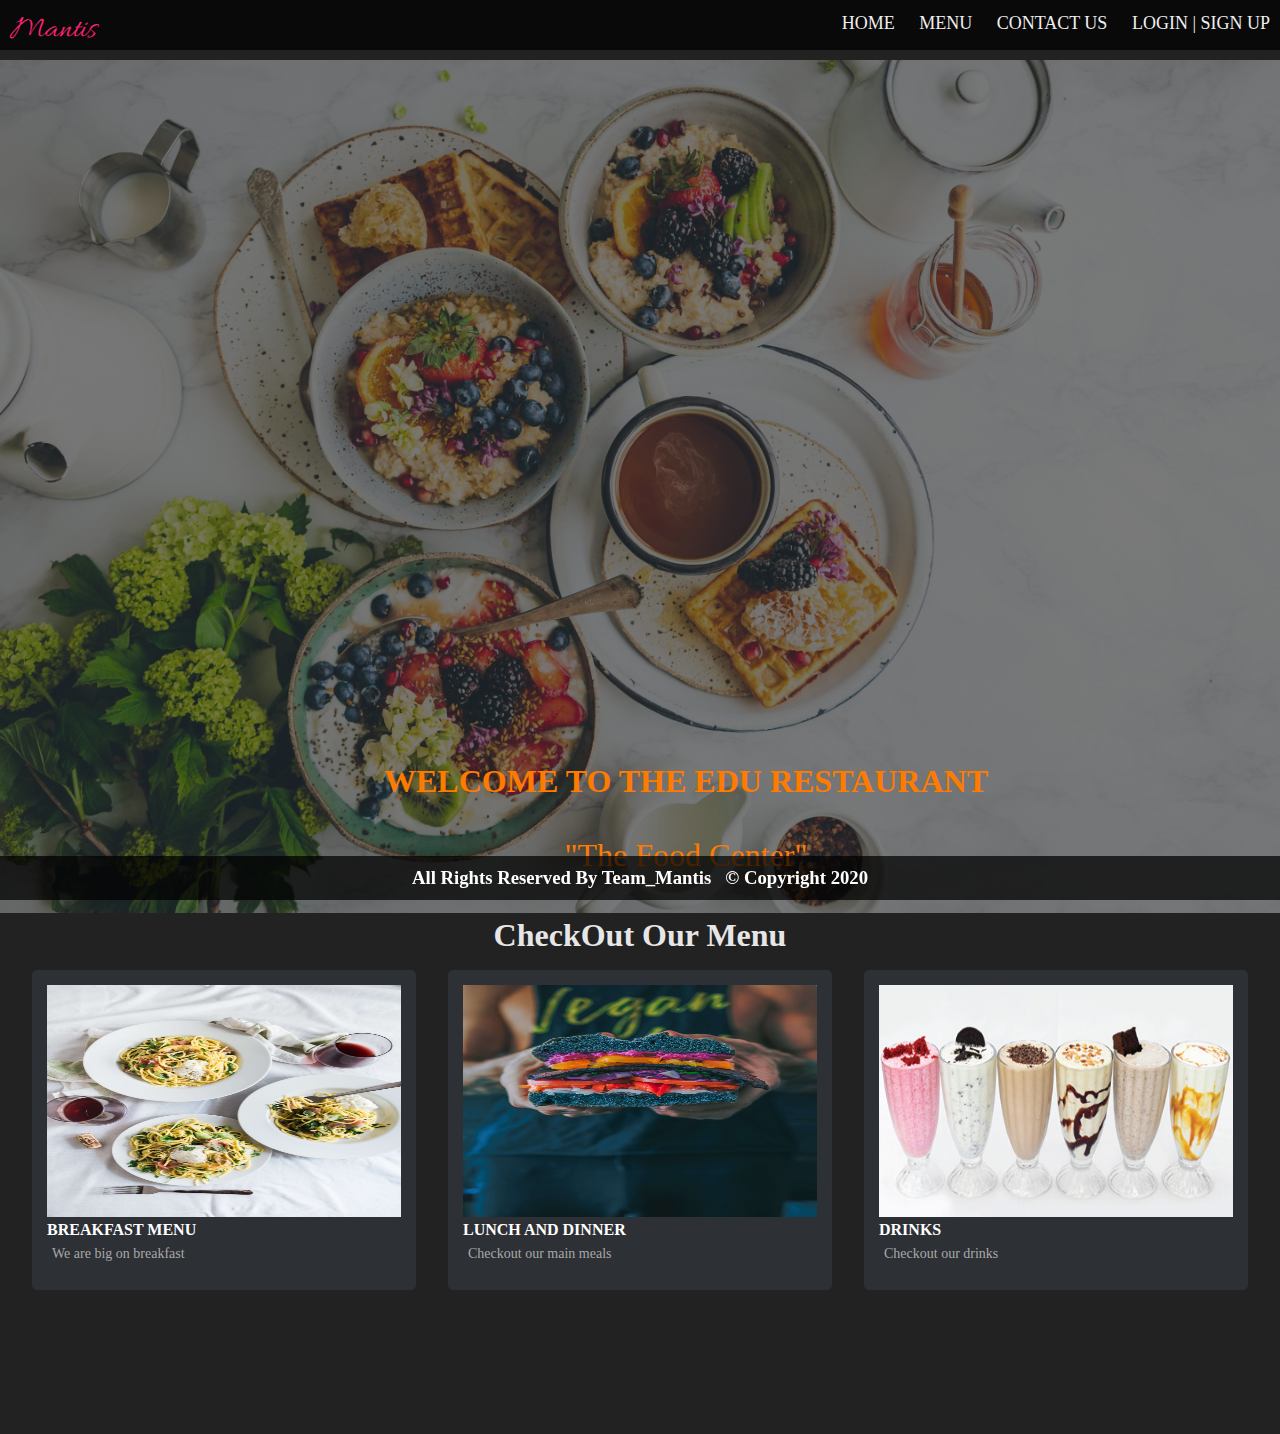
<file: index.html>
<!DOCTYPE html>
<html lang="en">
<head>
    <meta charset="UTF-8">
    <meta name="viewport" content="width=device-width, initial-scale=1.0">
    <title>Document</title>
    <link rel="stylesheet" type="text/css" href="css/contact.css">
    <link rel="stylesheet" href="css/style.css">
    <link rel="stylesheet" type="text/css" href="css/nav.css">
    <title>Homepage</title>
</head>
<body>
    <div class="nav">
        <input type="checkbox" id="nav-check">
        
        <div class="nav-header">
          <div class="nav-title">Mantis</div>
        </div>
        <div class="nav-btn">
          <label for="nav-check">
            <span></span>
            <span></span>
            <span></span>
          </label>
        </div>
        
        <div class="nav-links">
          <a href="index.html">HOME</a>
          <a href="menu.html">MENU</a>
          <a href="contact.html">CONTACT US</a>
          <a href="signUp.html">LOGIN | SIGN UP</a>
        </div>
    </div>


    <div class="slogan">
        <img src="./img/3.jpg" >

        <span>
            <h4>WELCOME TO THE EDU RESTAURANT</h4><br>
            
            <em></em>"The Food Center"</em>
        </span>
    </div>

    <h1 style="text-align: center;">CheckOut Our Menu</h1>
    <div class="container">
        <div class="card">
            <div class="box">
                <a href="#">
                    <img class="img" src="./img/2.jpg" alt='FOOD'>
                    <h4>BREAKFAST MENU</h4>
                    <p>We are big on breakfast</p>
                </a>
            </div>
        </div>

        <div class="card">
            <div class="box">
                <a href="#">
                <img src="./img/img8.jpg" alt='SNACKS'>
                <h4>LUNCH AND DINNER</h4>
                <p>Checkout our main meals</p>
            </a>
            </div>
        </div>
        
        <div class="card">
            <div class="box">
                <a href="#">
                <img src="./img/creamy milkshakes.jpg" alt='drinks'>
                <h4>DRINKS</h4>
                <p>Checkout our drinks</p>
            </a>
            </div>
        </div>
    </div>

    <div class="span"></div>

    <footer>
        <h3>All Rights Reserved By <a href="#">Team_Mantis</a> &nbsp; &copy; Copyright 2020 </h3>
    </footer>

    
</body>
</html>
</file>
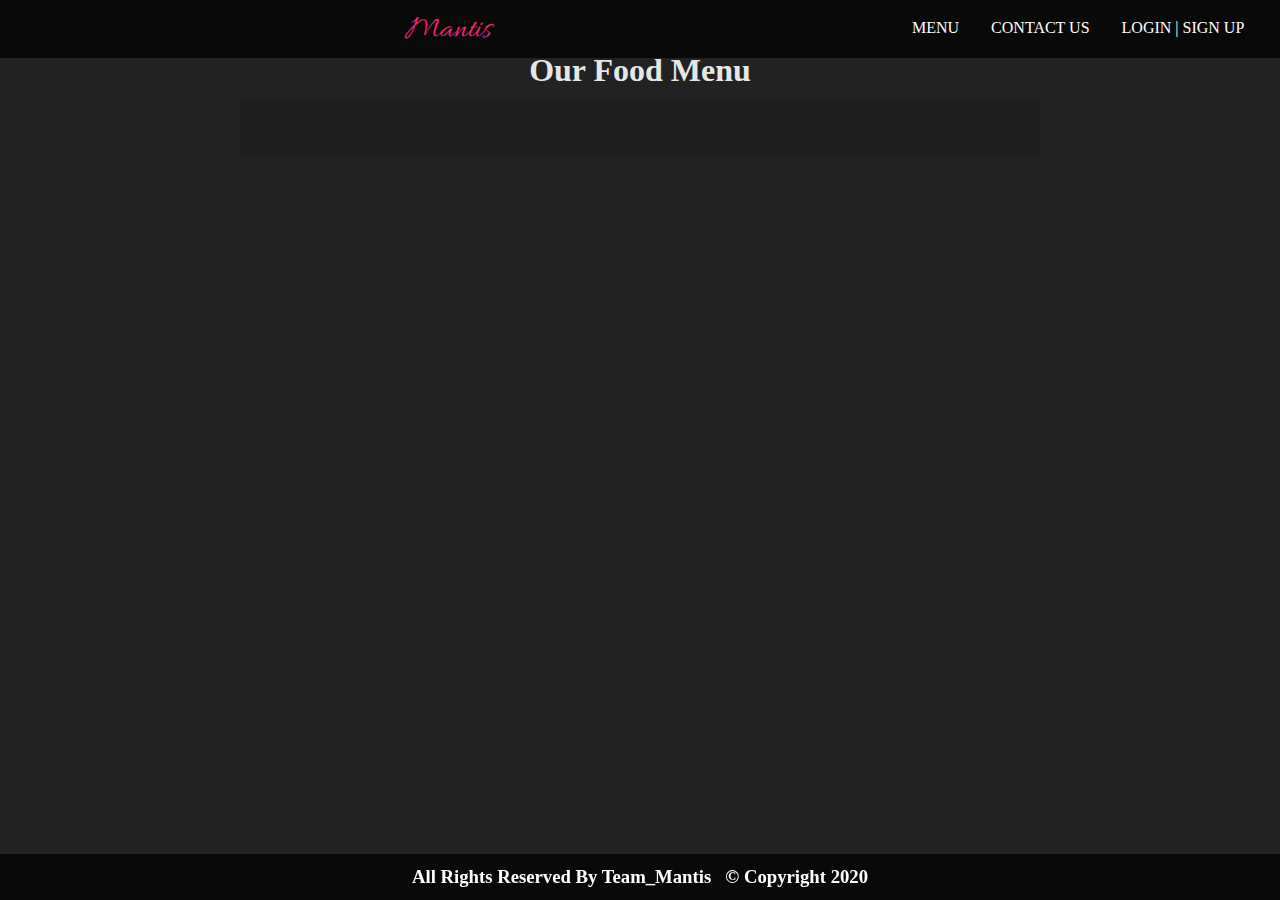
<file: foodsMenu.html>
<!DOCTYPE html>
<html lang="en">
<head>
    <meta charset="UTF-8">
    <meta name="viewport" content="width=device-width, initial-scale=1.0">
    <title>Document</title>
    <link rel="stylesheet" type="text/css" href="/css/contact.css">
    <link rel="stylesheet" href="css/style.css">
    <link rel="stylesheet" href="css/menu.css">
</head>
<body>
    <header>
        <nav>

            <ul>
                <li class="logo"><a href="#">Mantis</a></li>
                <li class="normal-view"><a href="/index.html">MENU</a></li>
                <li class="normal-view"><a href="/contact.html">CONTACT US</a></li>
                <li class="normal-view"><a href="/signUp.html">LOGIN | SIGN UP</a></li>
                <li class="dropdown mobile-view" id="hidden">
                    <a href="#" class="dropbtn">MENU</a>
                    <div class="dropdown-content">
                        <a href="#">Menu</a>
                        <a href="#">Contact us</a>
                        <a href="#">Login | Sign up</a>
                    </div>
                </li>
            </ul>

        </nav>
    </header>

    <h1 style="text-align: center;"> Our  Food Menu</h1>
    <!-- <div class="divSearch">
      <form>
        <input type="text" id="searchItem" placholder="Food Search"><button id="searchButton" type="submit">Search</button>
      </form>
    </div> -->
    <div class="container">
     
    
    </div>

    <div class="span"></div>

    <footer>
        <h3>All Rights Reserved By <a href="#">Team_Mantis</a> &nbsp; &copy; Copyright 2020 </h3>
    </footer>
    <script src="js/menu.js"></script>
<script>
  let foodMenu =[
  { dish: 'potatoes', images:'CurryPotatoes.jpg', alt:'potatoes Image'},
  {dish: 'gati', images: 'gati.jpg', alt: 'gati boil'},
  {dish: 'gatti Fried', images: 'gati3.jpg', alt: 'gati fried'}
  ];

allMenu(foodMenu);

let searchBtn = document.getElementById('searchButton');

searchBtn.addEventListener('click', menuSearch);

</script>    
</body>
</html>
</file>
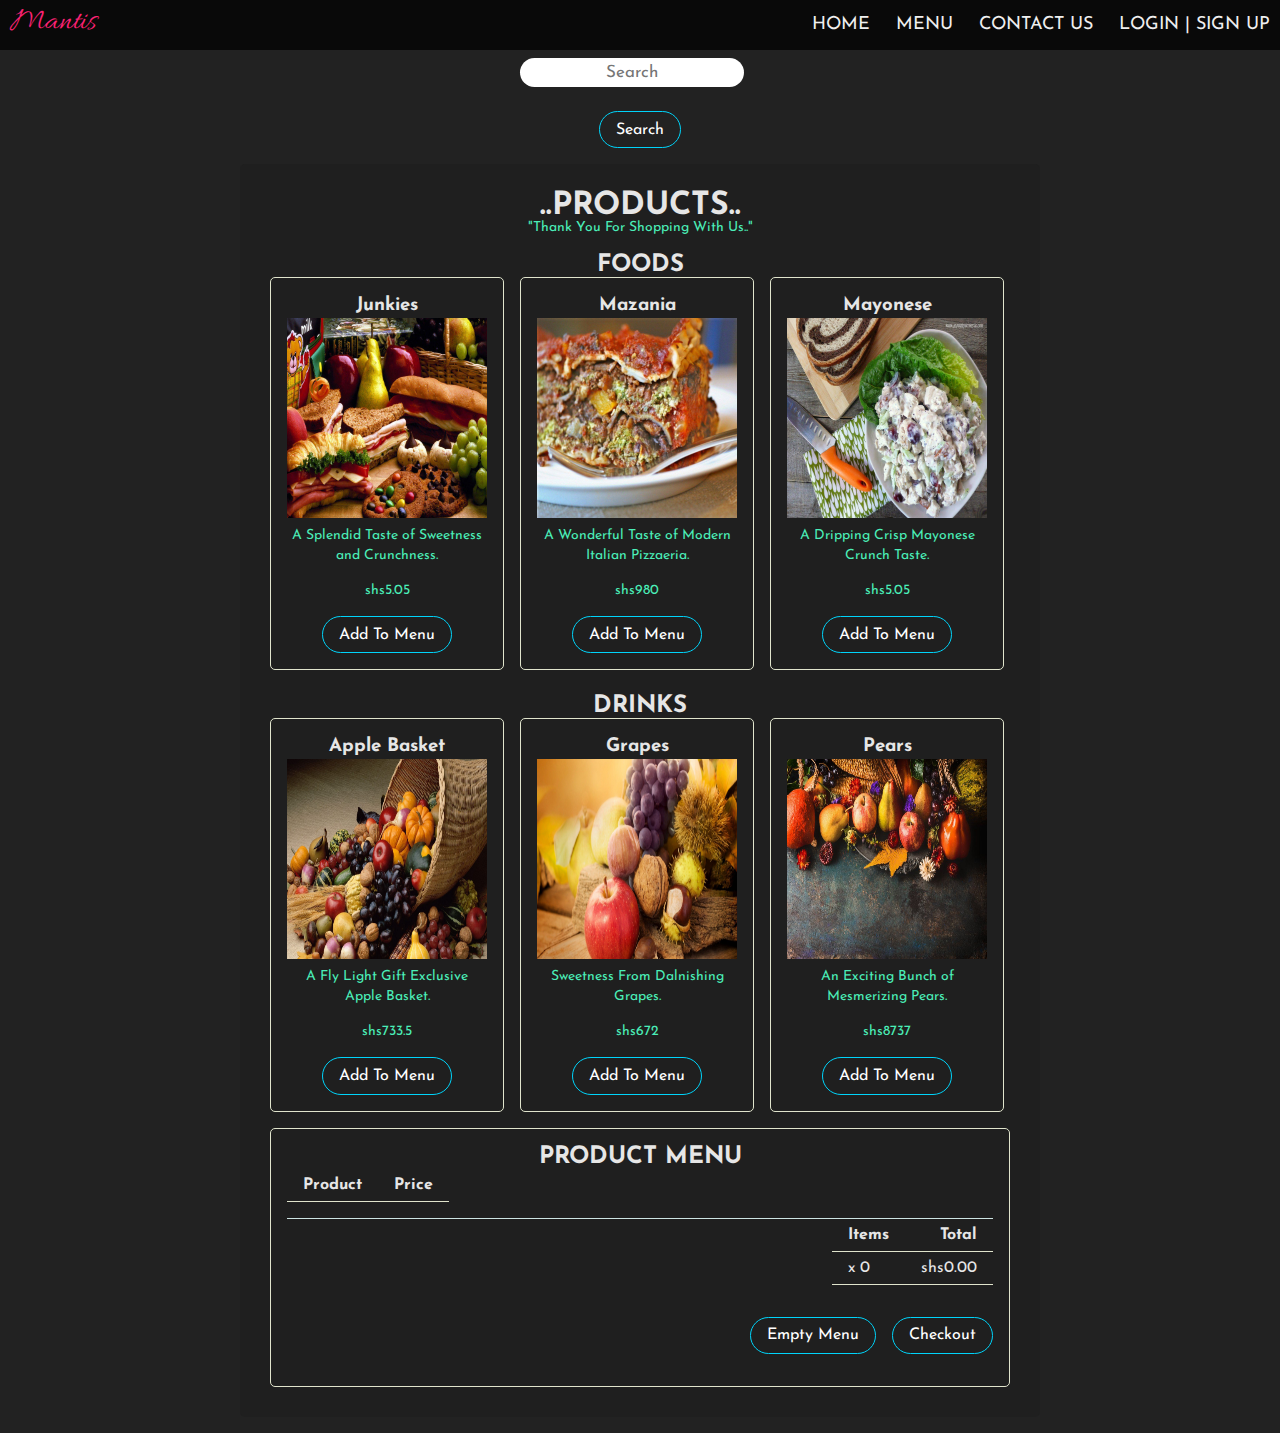
<file: menu.html>
<!doctype html>
<html lang="en">
  <head>
    <meta charset="utf-8">
    <meta name="viewport" content="width=device-width, initial-scale=1, shrink-to-fit=no">
    <link rel="stylesheet" type="text/css" href="css/menu.css">
    <link rel="stylesheet" type="text/css" href="css/contact.css">
    <link rel="stylesheet" type="text/css" href="css/nav.css">
    <link rel="stylesheet" type="text/css" href="css/alert.css">
    <title>MENU</title>
  </head>
 
  <body>
    <div class="nav">
        <input type="checkbox" id="nav-check">
        
        <div class="nav-header">
          <div class="nav-title">Mantis</div>
        </div>
        <div class="nav-btn">
          <label for="nav-check">
            <span></span>
            <span></span>
            <span></span>
          </label>
        </div>
        
        <div class="nav-links">
          <a href="index.html">HOME</a>
          <a href="menu.html">MENU</a>
          <a href="contact.html">CONTACT US</a>
          <a href="signUp.html">LOGIN | SIGN UP</a>
        </div>
    </div>

    <div class="row" id="search">
        <form id="search-form" action="" method="" enctype="multipart/form-data">
            <div class="form-group col-xs-9">
                    <input class="form-control" id='searchItem' type="text" placeholder="Search">
                <div class="form-group col-xs-3"><br>
                    <button type="submit" id="btnSearch" class="btn btn-block btn-primary">Search</button>
                </div>
            </div>
        </form>
    </div>

    <div class="container"> 
        <h1>..PRODUCTS..</h1>
        <p>"Thank You For Shopping With Us.."</p>
        <div id="alerts"></div>

        <!-- FOODS MENU -->
        <h2>FOODS</h2>
        <div class="productcont">
            <div class="product">
                <h3 class="productname">Junkies</h3>
                <img class="card-img-top" src="./img/productimg/foo.jpg" alt="foods">
                <p>A Splendid Taste of Sweetness and Crunchness.</p>
                <p class="price">shs5.05</p>
                <button class="addtocart">Add To Menu</button>
            </div>

            <div class="product">
                <h3 class="productname">Mazania</h3>
                <img class="card-img-top" src="./img/productimg/mazania.jpg" alt="mazania">
                <p>A Wonderful Taste of Modern Italian Pizzaeria.</p>
                <p class="price">shs980</p>
                <button class="addtocart">Add To Menu</button>
            </div>

            <div class="product">
                <h3 class="productname">Mayonese</h3>
                <img class="card-img-top" src="./img/productimg/mayonese.jpg" alt="mayonese">
                <p>A Dripping Crisp Mayonese Crunch Taste.</p>
                <p class="price">shs5.05</p>
                <button class="addtocart">Add To Menu</button>
            </div>
        </div><br> 

        <!-- DRINKS MENU -->
        <h2>DRINKS</h2>
        <div class="productcont">
            <div class="product">
                <h3 class="productname">Apple Basket</h3>
                <img class="card-img-top" src="img/productimg/fruibas.jpg" alt="fruit_basket">
                <p>A Fly Light Gift Exclusive Apple Basket.</p>
                <p class="price">shs733.5</p>
                <button class="addtocart">Add To Menu</button>
            </div>
            <div class="product">
                <h3 class="productname">Grapes</h3>
                <img class="card-img-top" src="img/productimg/grapes.jpg" alt="grapes">
                <p>Sweetness From Dalnishing Grapes.</p>
                <p class="price">shs672</p>
                <button class="addtocart">Add To Menu</button>
            </div>
            
            <div class="product">
                <h3 class="productname">Pears</h3>
                <img class="card-img-top" src="img/productimg/pears.jpg" alt="pears">
                <p>An Exciting Bunch of Mesmerizing Pears.</p>
                <p class="price">shs8737</p>
                <button class="addtocart">Add To Menu</button>
            </div>
        </div>

        <div class="cart-container">
            <h2>PRODUCT MENU</h2>
            <table>
                <thead>
                <tr>
                <th><strong>Product</strong></th>
                <th><strong>Price</strong></th>
                </tr>
                </thead>
                <tbody id="carttable">
                </tbody>
            </table>
            <hr>
            <table id="carttotals">
                <tr>
                <td><strong>Items</strong></td>
                <td><strong>Total</strong></td>
                </tr>
                <tr>
                <td>x <span id="itemsquantity">0</span></td>
                
                <td>shs<span id="total">0</span></td>
                </tr>
            </table>
    
            <div class="cart-buttons">  
                <button id="emptycart">Empty Menu</button>
                <a href="./menu.html" ><button id="checkout" type="submit" onclick="success()">Checkout</button></a>
                <!-- <button class="btn success" onclick="success()">Success</button> -->
            </div>
        </div>
    </div>
    <script src="/js/menu.js"></script>
    <script src="/js/alert.js"></script>
  </body>
</html>
</file>
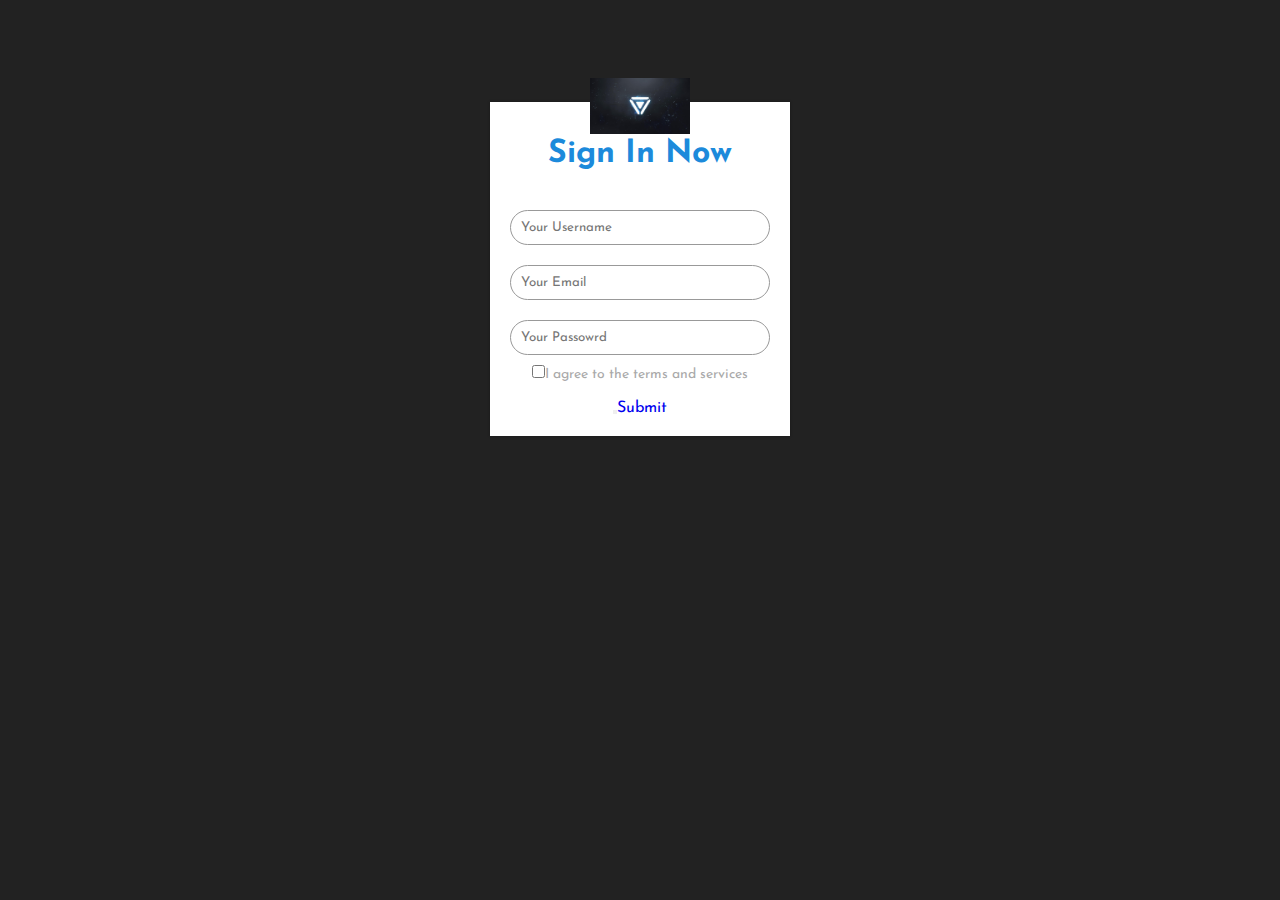
<file: signIn.html>
<!doctype html>
<html lang="en">
  <head>
    <meta charset="utf-8">
    <meta name="viewport" content="width=device-width, initial-scale=1, shrink-to-fit=no">
    <link rel="stylesheet" type="text/css" href="css/signUp.css">
    <link rel="stylesheet" type="text/css" href="css/contact.css">
    <title>Sign In Form.</title>
  </head>
 
    <body>
        <div class="sign-up-form">
            <img src="./img/teseract.jpg" aria-hidden="true">
            <h1>Sign In Now</h1>
                <form id="signu" name="mydata" action="#" method="#">
                <div>
                    <input type="text" class="input-box" placeholder="Your Username" id="username" name="username">
                    <div class="error" id="username_err"></div>
                </div>

                <div>
                    <input type="email" class="input-box" placeholder="Your Email" id="email" name="email">
                    <div class="error" id="email_err"></div>
                </div>

                <div>
                    <input type="password" class="input-box" placeholder="Your Passowrd" id="password" name="password">
                    <div class="error" id="password_err"></div>
                </div>
                    <p><span><input type="checkbox"></span>I agree to the terms and services</p>
                    <a href="./index.html" onclick='success();signUp();'><button class="btn btn-primary signup-btn" type="submit" value="submit" onclick='signUp()'></button>Submit</a>
                    <!-- <hr>
                    <p class="or">OR</p>
                    <p>Do you have an account ? <a href="/signIn.html">Sign in</a></p> -->
                </form>
        </div>

            <script src="/js/validateSignUp.js"></script>
            <script src="/js/alert.js"></script>
    </body>
</html>
</file>
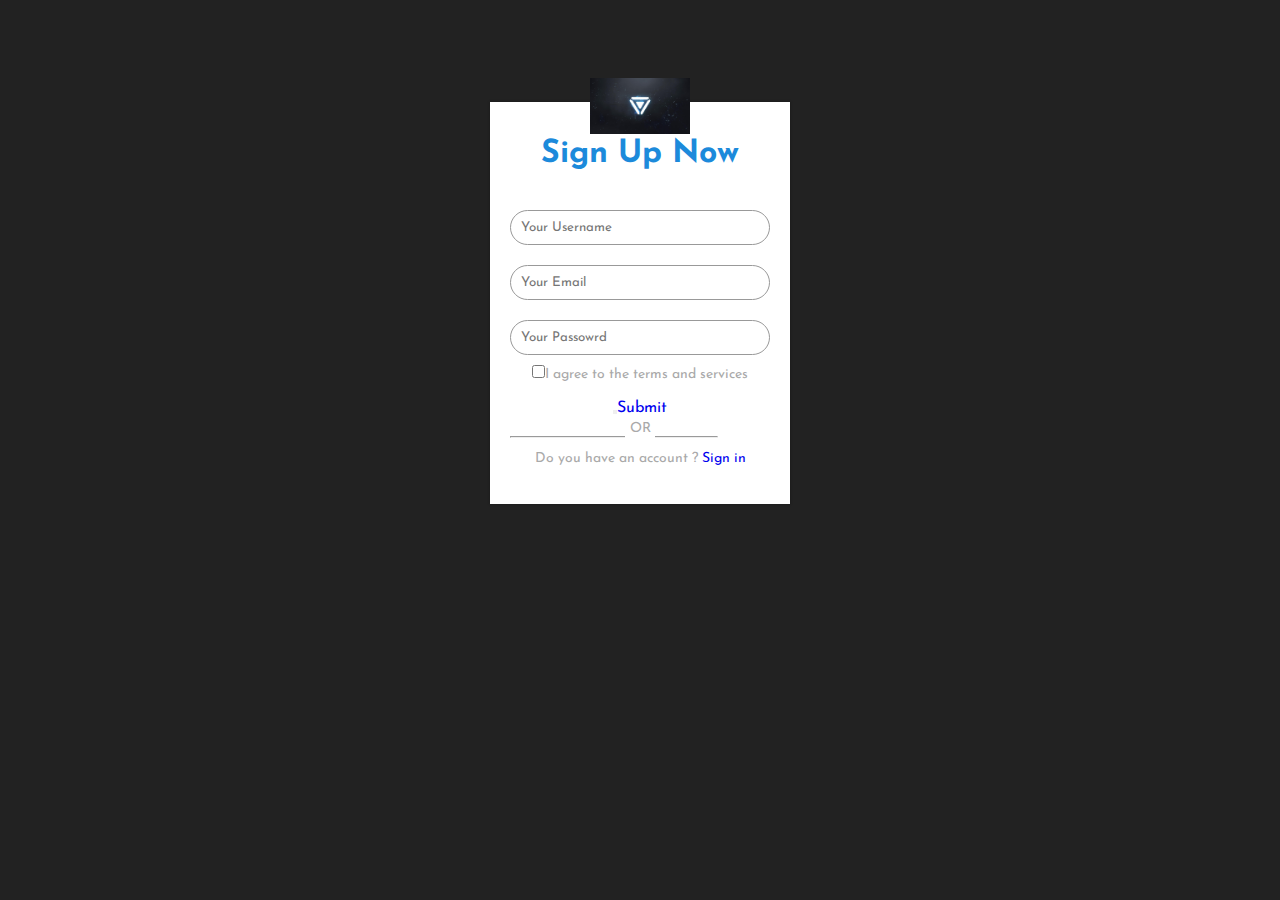
<file: signUp.html>
<!doctype html>
<html lang="en">
  <head>
    <meta charset="utf-8">
    <meta name="viewport" content="width=device-width, initial-scale=1, shrink-to-fit=no">
    <link rel="stylesheet" type="text/css" href="css/signUp.css">
    <link rel="stylesheet" type="text/css" href="css/contact.css">
    <link rel="stylesheet" type="text/css" href="css/alert.css">
    <title>Sign Up Form.</title>
  </head>
 
    <body>
        <div class="sign-up-form">
            <img src="./img/teseract.jpg" aria-hidden="true">
            <h1>Sign Up Now</h1>
                <form id="signu" name="mydata" action="#" method="#">
                <div>
                    <input type="text" class="input-box" placeholder="Your Username" id="username" name="username">
                    <div class="error" id="username_err"></div>
                </div>

                <div>
                    <input type="email" class="input-box" placeholder="Your Email" id="email" name="email">
                    <div class="error" id="email_err"></div>
                </div>

                <div>
                    <input type="password" class="input-box" placeholder="Your Passowrd" id="password" name="password">
                    <div class="error" id="password_err"></div>
                </div>
                    <p><span><input type="checkbox"></span>I agree to the terms and services</p>
                    <a href="./index.html" onclick="success();signUp();"><button class="btn btn-primary signup-btn" type="submit" value="submit"></button>Submit</a>
                    <hr>
                    <p class="or">OR</p>
                    <p>Do you have an account ? <a href="signIn.html">Sign in</a></p>
                </form>
        </div>

            <script src="js/validateSignUp.js"></script>
            <script src="js/alert.js"></script>
    </body>
</html>
</file>
<file: css/contact.css>
@import url('https://fonts.googleapis.com/css?family=Allura|Josefin+Sans');

*{
	margin: 0;
	padding: 0;
	box-sizing: border-box;
	outline: none;
	list-style: none;
	text-decoration: none;
	font-family: 'Josefin Sans', sans-serif;
}

h1.title{
	margin-bottom: 20px;
	color: #444444;
	font-family: 'Allura', cursive;
	text-transform: uppercase;
	font-size: 38px;
	word-spacing: 25px;
	letter-spacing: 5px;
}

p{
	margin-bottom: 15px;
	font-size: 14px;
	line-height: 20px;
	color: #a9a9a9;
}

.btn a {
    width: 180px;
    height: 35px;
    line-height: 35px;
    border: 2px solid #fb2274;
    color: #fb2274;
    display: block;
    margin: 25px auto 0;
    text-align: center;
}

.main_container{
	position: relative;
}

/* Navigation Bar */
.navbar{
	width: 100%;
	height: 65px;
	position: absolute;
	display: flex;
	justify-content: space-around;
	align-items: center;
}

.logo a{
	font-family: 'Allura', cursive;
	font-size: 32px;
	color: #fb2274;
}

.navbar_items ul{
	display: flex;
}

.navbar_items ul li{
	margin: 0 10px;
}

.navbar_items ul li a{
	text-transform: uppercase;
	color: #fff;
}

/* banner_image */
.banner_image{
	background: url('images/p3.jpg') no-repeat top center;
	background-size: cover;
	width: 100%;
	height: 600px;
	display: flex;
	justify-content: center;
	align-items: center;
}

.banner_content{
	text-align: center;
	color: #fff;
}

.banner_content h1{
	text-transform: uppercase;
	line-height: 38px;
	margin-bottom: 15px;
}

.banner_content h1 span{
	color: #fb2274;
}


/* About */
.about,
.services,
.contactus,
.ourteam{
	text-align: center;
	padding: 5% 10%;
}

/* Services */
.services{
	background: #000f1b;
}

.diff_services {
    margin-top: 35px;
    display: flex;
    justify-content: space-between;
}

.diff_services .diff_services_item {
    width: 30%;
}

.diff_services .diff_services_item img {
    width: 100%;
    margin-bottom: 25px;
}

.diff_services .diff_services_item h3 {
    color: #fb2274;
    margin-bottom: 15px;
}

/* Contact us */
.form_wrapper .form_input{
	margin-bottom: 15px;
}

.form_wrapper .form_input input[type="text"]{
	width: 250px;
	padding: 12px 20px; 
	border: 1px solid #ccc;
}

.form_wrapper .form_input textarea{
	width: 250px;
	padding: 12px 20px; 
	height: 80px;
	resize: none;
	border: 1px solid  #ccc;
}
/* our team */
.ourteam{
	background: #000f1b;
}

.ourteam_wrapper{
	display: flex;
	flex-direction: column;
}

.ourteam_wrapper .team{
	display: flex;
	justify-content: space-between;
}

.ourteam_wrapper .team-1.team{
	margin-bottom: 25px;
}

.ourteam_wrapper .team_members{
	width: 30%;
	height: auto;
	cursor: pointer;
	overflow: hidden;
	position: relative;
}

.ourteam_wrapper .team_members img{
	display: block;
	width: 100%;
	height: auto;
	transition: all 0.5s ease;
}

.ourteam_wrapper .team_members:hover img{
	transform: scale(1.1);
}

/* footer */
.footer{
	width: 100%;
	text-align: center;
	background: #444444;
	padding: 20px 0;
}

.footer a{
	color: #fff;
}



@media (max-width: 720px){

	.navbar{
		height: auto;
		flex-direction: column;
	}

	.logo{
		margin-bottom: 25px;
	}

	.navbar_items ul{
		flex-direction: column;
		text-align: center;
	}

	.navbar_items ul li{
		margin-bottom:5px;
	}

	.banner_content{
		margin-top: 35px;
	}

}


/* arrow */
.arrow{
	position: fixed;
	bottom: 25px;
	right: 25px;
	width: 40px;
	height: 40px;
	line-height: 50px;
	text-align: center;
	cursor: pointer;
	background: #fb2274;
	border-radius: 50%;
	display: none;
}

.arrow img{
	width: 20px;
	height: 20px;
	z-index: 1;
}

*{
	margin:0;
	padding:0;
}

body{
	background:#222;
	font-family:Segoe UI;
	color:#E6E6E6;
}

.wrap{
	width:80%;
	display:block;
	margin:20px auto 20px auto;
}

.intro a{
	color:#0FA3DE;
	text-decoration:underline;
	cursor:pointer;
}

/* Popup CSS */
.wrap_popup{
	display:none;
	position: fixed;
	z-index: 1;
	left: 0;
	top: 0;
	height:100%;
	width:100%;
	overflow:auto;
   /* background-color: rgba(0, 0, 0, 0.6); */
    background-color: rgba(0, 122, 114, 0.932);
}

.popup{
	height:auto;
	width:80%;
	max-width:600px;
	margin:5% auto;
	display:block;
	border-radius:8px;
	overflow:hidden;
	/* -moz-box-shadow: 0 0 5px $popupShadow; */
	/* -webkit-box-shadow: 0 0 5px $popupShadow; */
	/* box-shadow: 0 0 5px $popupShadow; */
}

.title{
	width:100%;
	display:block;
	/* background:$titleBack; */
	/* color:$titleText; */
	font-weight:700;
	padding:5px;
}

.title p{
	margin:5px;
}

.box{
	width:100%;
	display:block;
	/* background:$boxBack; */
	padding:5px;
	/* color:$boxText; */
}

.box p{
	margin:5px;
}

.box button{
	padding:10px;
	margin:10px 0px 10px 0px;
	/* background:$buttonBack; */
	/* color:$buttonText; */
	/* border:3px solid $buttonBorder; */
	border-radius:5px;
}

a.button {
    /* color: #fff; */
    width: 25%;
    padding: 10px;
    border-radius: 20px;
    font-size: 15px;
    margin: 10px 0;
    border: none;
    outline: none;
    cursor: pointer;
	color: #fb2274;
}

.error {
    color: red;
}
</file>
<file: css/style.css>
* {
    margin: 0;
    padding: 0;
    font-family: 'Lucida Sans Unicode', cursive;
  }
  
  nav {
    background-color: rgba(0, 0, 0, 0.726);
    /* display: none; */
   
  }
  
  nav ul {
    display: flex;
    flex-wrap: wrap;
    flex-direction: row;
    list-style-type: none;
  
  }
  
  nav ul li {
   
    padding: 1rem;
  }
  
  li.normal-view a {
    text-decoration: none;
    color: white;
  }
  
  li.normal-view a:hover {
    
    font-size: 17px;
  }
  
  li.logo {
    width: 70%;
    font-size: 1.5rem;
  }
  
  #hidden {
    display: none;
  }
  
  @media only screen and (max-width: 768px){
  
  }
  
  footer {
    text-align: center;
    background-color: rgba(0, 0, 0, 0.726);
    color: white;
    padding: 0.7rem;
    position: fixed;
    left: 0;
    bottom: 0;
    width: 100%;
  }
  .slogan {
    
    color: white;
    width: 100%;
    height: 50%;
    text-align: center;
    position: relative;
  }
  
  .slogan img{
    width: 100%;
    height: 100%;
    opacity: 0.4;
  }
  
  .slogan span {
    position: absolute;
    left: 30%;
    bottom: 5%;
    color: rgb(255, 123, 0);
    font-size: 2rem;
  }
  
  .container {
    display: flex;
    flex-direction: row;
    flex-wrap: wrap;
    justify-content: center;
  }
  
  .card {
    width: 30%;
    margin: 1rem;
    height: 20rem;
  }
  
  .box {
    padding: 15px;
    background-color: #2d3035;
    border-radius: 5px;
    height: 100%;
  }
  
  .box img {
    width: 100%;
    height: 80%;
  }
  
  a {
    color: #fff;
    text-decoration: none;
  }
  
  .span {
    height: 8rem;
  }
  
  
  
  /* mobile view styling */
  
  @media only screen and (max-device-width: 768px) {
  
    * {
        margin: 0;
        padding: 0;
        font-family: 'Lucida Sans Unicode', cursive;
      }
  
      .slogan {
  
        color: white;
        width: 100%;
        height: 50%;
        text-align: center;
        position: relative;
      }
      
      .slogan img{
        width: 100%;
        height: 100%;
        opacity: 0.2;
      }
      
      .slogan span {
        position: absolute;
        left: 11%;
        bottom: 5%;
        color: rgb(255, 123, 0);
        font-size: 1rem;
      }
      
      .container {
        display: flex;
        flex-direction: column;
        flex-wrap: wrap;
        justify-content: center;
        width: 100%;
      }
      
      .card {
        width: 90%;
        margin-bottom: 0.1rem;
        height: 20rem;
      }
      
      .box {
        padding: 15px;
        background-color: #edf0f5;
        border-radius: 5px;
        height: 100%;
      }
      
      .box img {
        width: 100%;
        height: 80%;
      }
      
      .span {
        height: 8rem;
      }
      nav {  width: 100%;}
    
      nav ul li {
          /* width: 1rem; */
          padding: 0.5rem;
          font-size: medium;
        
      }
    
      li.logo{
          width: 50%;
          
          font-size: medium; 
      }
    
      .normal-view {
          display: none;
      }
    
      #hidden {
          display: block;
      }
    
      .dropdown-content {
          display: none;
      }
    
      #hidden:hover .dropdown-content{
          display: flex;
          flex-direction: column;
          flex-wrap: wrap;
      }
    
      .dropdown-content {
          padding: 0.5rem;
          background-color: gray;
      }
    
      .dropdown-content a:hover{
          background-color: black;
       
      }      
  }
  
  
  /* end of mobile view */
</file>
<file: css/nav.css>
@import url('https://fonts.googleapis.com/css?family=Allura|Josefin+Sans');

.nav {
    height: 50px;
    width: 100%;
    background-color: rgba(0, 0, 0, 0.726);
    position: relative;
}

.nav .nav-header {
    display: inline;
}

.nav .nav-header .nav-title {
    /* display: inline-block; */
    font-family: 'Allura', cursive;
    font-size: 2rem;
    color: #fb2274;
    float: left;
    padding: 10px 10px 10px 10px;
}

.nav .nav-btn {
    display: none;
}

.nav .nav-links {
    display: inline;
    float: right;
    font-size: 18px;
}

.nav .nav-links a {
    display: inline-block;
    padding: 13px 10px 13px 10px;
    text-decoration: none;
    color: #efefef;
}

.nav .nav-links a:hover {
    background-color: rgba(0, 0, 0, 0.3);
}

.nav #nav-check {
    display: none;
}

@media (max-width:600px) {
.nav .nav-btn {
    display: inline-block;
    position: absolute;
    right: 0px;
    top: 0px;
}
.nav .nav-btn label {
    display: inline-block;
    width: 50px;
    height: 50px;
    padding: 13px;
}
.nav .nav-btn label:hover,.nav  #nav-check:checked ~ .nav-btn > label {
    background-color: rgba(0, 0, 0, 0.3);
}
.nav .nav-btn label span {
    display: block;
    width: 25px;
    height: 10px;
    border-top: 2px solid #eee;
}
.nav .nav-links {
    position: absolute;
    display: block;
    width: 100%;
    background-color: #333;
    height: 0px;
    transition: all 0.3s ease-in;
    overflow-y: hidden;
    top: 50px;
    left: 0px;
}
.nav .nav-links > a {
    display: block;
    width: 100%;
}
.nav #nav-check:not(:checked) ~ .nav-links {
    height: 0px;
}
.nav #nav-check:checked ~ .nav-links {
    height: calc(100vh - 50px);
    overflow-y: auto;
}
}
</file>
<file: css/menu.css>
@import url('https://fonts.googleapis.com/css?family=Quicksand:400,700');
*, ::before, ::after { box-sizing: border-box; }
body{
  font-family:'Quicksand', sans-serif;
  text-align:center;
  line-height:1.5em;
/*   background:#E0E4CC; */
 /* background: #69d2e7;
background: -moz-linear-gradient(-45deg, #69d2e7 0%, #a7dbd8 25%, #e0e4cc 46%, #e0e4cc 54%, #f38630 75%, #fa6900 100%);
background: -webkit-linear-gradient(-45deg, #69d2e7 0%,#a7dbd8 25%,#e0e4cc 46%,#e0e4cc 54%,#f38630 75%,#fa6900 100%);
background: linear-gradient(135deg, #69d2e7 0%,#a7dbd8 25%,#e0e4cc 46%,#e0e4cc 54%,#f38630 75%,#fa6900 100%); */
/* filter: progid:DXImageTransform.Microsoft.gradient( startColorstr='#69d2e7', endColorstr='#fa6900',GradientType=1 ); */
}
hr {
  border:none;
  background:#cce4e2;
  height:1px;
/*   width:60%;
  display:block;
  margin-left:0; */
}
.container {
  max-width: 800px; 
  margin: 1em auto; 
  background:rgb(31, 31, 31); 
  /* color: #000; */
  padding:30px;
  border-radius:5px;
}
.card-img-top {
    width: 200px;
    height: 200px;
    align-self: center;
}
.container p{
    color: rgb(75, 238, 184);
}
.productcont {
  display: flex; 
}
.product {
  padding:1em; 
  border:1px solid #E0E4CC; 
  margin-right:1em; 
  border-radius:5px;
}
.cart-container {
  border:1px solid #E0E4CC;
  border-radius:5px;
  margin-top:1em;
  padding:1em;
}
button, input[type="submit"] { 
    border:1px solid #00d4fa; 
    color:#fff; 
    background: #07070700; 
    padding:0.6em 1em;
    font-size:1em; 
    line-height:1; 
    border-radius: 1.2em;
    transition: color 0.2s ease-in-out, background 0.2s ease-in-out, border-color 0.2s ease-in-out;
}

button:hover, button:focus, button:active, input[type="submit"]:hover, input[type="submit"]:focus, input[type="submit"]:active {
    background: #A7DBD8;
    border-color:#69D2E7;
    color:#000;
    cursor: pointer;
}
table {
  margin-bottom:1em;
  border-collapse:collapse;
}
table td, table th {
  text-align:left;
  padding:0.25em 1em;
  border-bottom:1px solid #E0E4CC;
}
#carttotals {
  margin-right:0;
  margin-left:auto;
}
.cart-buttons {
  width:auto;
  margin-right:0;
  margin-left:auto;
  display:flex;
  justify-content:flex-end;
  padding:1em 0;
}
#emptycart {
  margin-right:1em;
}
table td:nth-last-child(1) {
  text-align:right;
}
.message {
  border-width: 1px 0px;
  border-style:solid;
  border-color:#A7DBD8;
  color:#679996;
  padding:0.5em 0;
  margin:1em 0;
}

input{
    text-align: center;
}

.form-control {
    float: inherit;
    width: 14rem;
    padding: 6px;
    border: none;
    margin-top: 8px;
    margin-right: 16px;
    font-size: 17px;
    border-radius: 10rem;
}

/* Responsive columns */
@media screen and (max-width: 600px) {
  .productcont {
    width: 100%;
    display: block;
    margin-bottom: 20px;
  }
}

/* Responsive columns */
@media screen and (max-width: 600px) {
  .cart-container {
    width: 100%;
    display: block;
    margin-bottom: 20px;
  }
}
</file>
<file: css/alert.css>
.success {
    background-color: #4CAF50;
}

.success:hover {
    background-color: #46a049;
}
</file>
<file: css/signUp.css>
body {
    margin: 0;
    padding: 0;
    font-family: Arial, Helvetica, sans-serif;
    /* background-image: url(/img/tunnel.png); */
    background-size: cover;
    background-position: center;
}
.sign-up-form {
    width: 300px;
    box-shadow: 0 0 3px 0 rgba(0,0,0,0.3);
    background: #fff;
    padding: 20px;
    margin: 8% auto 0;
    text-align: center;
}
.sign-up-form h1 {
    color: #1c8adb;
    margin-bottom: 30px;
}
.input-box {
    border-radius: 20px;
    padding: 10px;
    margin: 10px 0;
    width: 100%;
    border: 1px solid #999;
    outline: none;
}
a.button {
    /* color: #fff; */
    width: 25%;
    padding: 10px;
    border-radius: 20px;
    font-size: 15px;
    margin: 10px 0;
    border: none;
    outline: none;
    cursor: pointer;
	color: #fb2274;
}
.error {
    color: red;
}
/* .signup-btn {
    background-color: #1c8adb;
} */
.twitter-btn {
    background-color: #21afde;
}
a {
    text-decoration: none;
}
hr {
    margin-top: 20px;
    width: 80%;
}
.or {
    background: #fff;
    width: 30px;
    margin: -19px auto 10px;
}
img {
    width: 100px;
    margin-top: -50px;
}
p{
    color: #000000;
}
</file>
